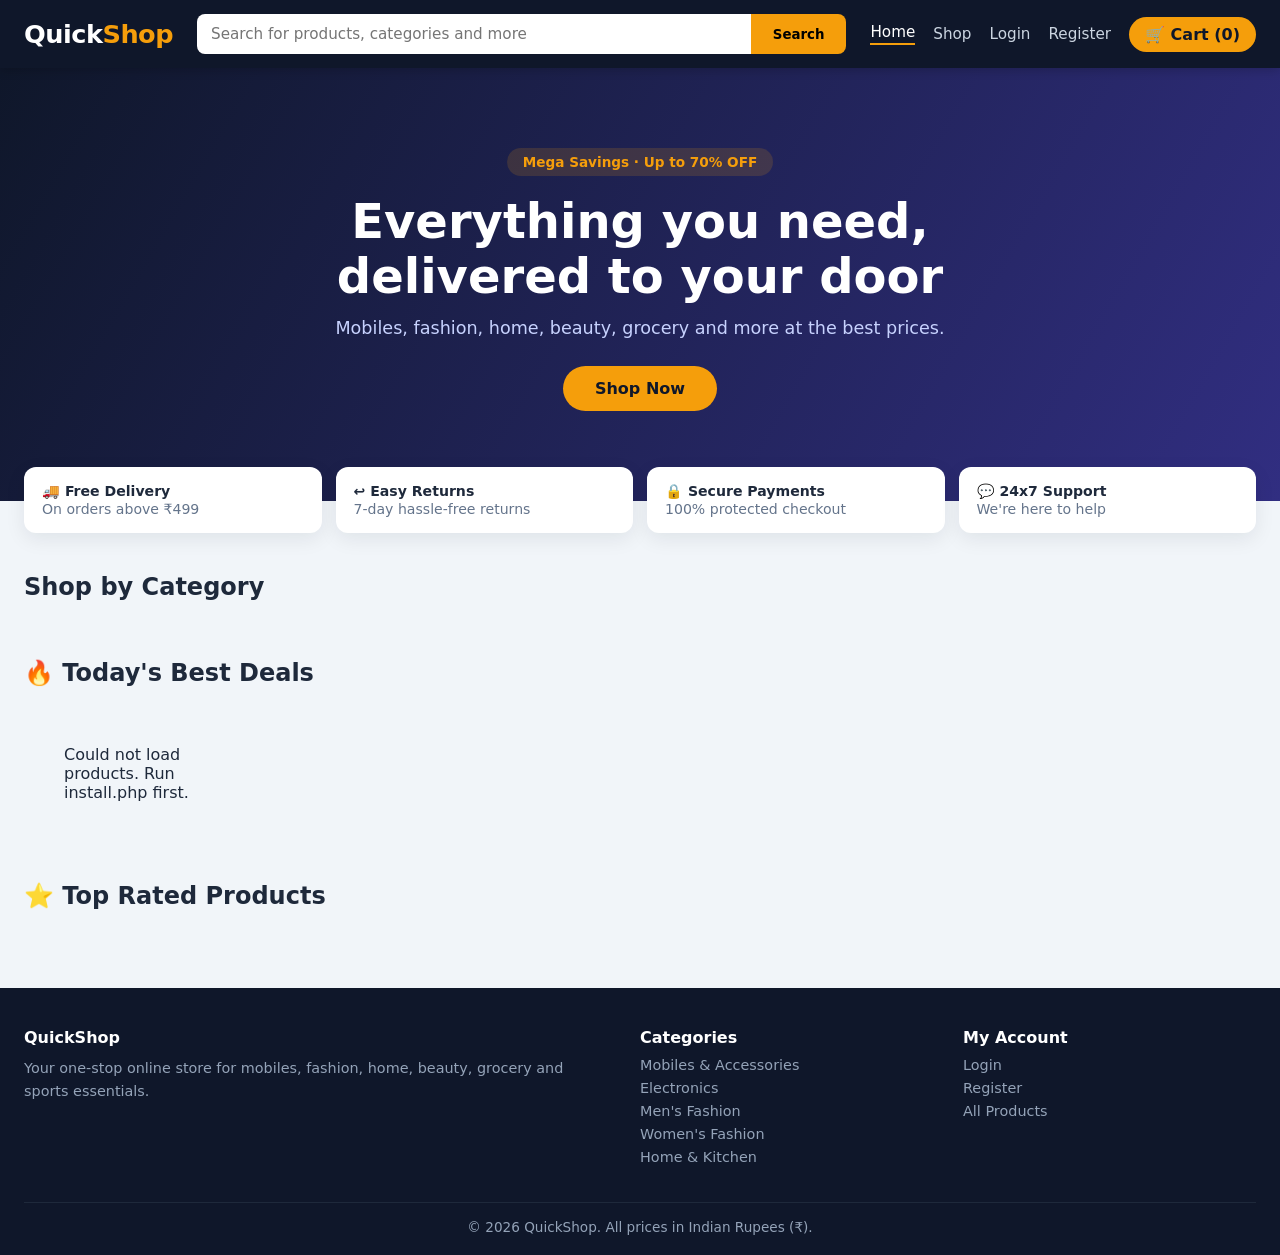
<file: quickshop/index.html>
<!DOCTYPE html>
<html lang="en"><head><meta charset="UTF-8"><meta name="viewport" content="width=device-width, initial-scale=1.0">
<title>QuickShop | Online Shopping India</title><link rel="stylesheet" href="style.css"></head>
<body data-page="home">
<div id="site-header"></div>
<main>
  <section class="hero">
    <span class="pill">Mega Savings · Up to 70% OFF</span>
    <h1>Everything you need,<br>delivered to your door</h1>
    <p>Mobiles, fashion, home, beauty, grocery and more at the best prices.</p>
    <a class="btn" href="shop.html">Shop Now</a>
  </section>
  <section class="features">
    <div><b>🚚 Free Delivery</b>On orders above ₹499</div>
    <div><b>↩️ Easy Returns</b>7-day hassle-free returns</div>
    <div><b>🔒 Secure Payments</b>100% protected checkout</div>
    <div><b>💬 24x7 Support</b>We're here to help</div>
  </section>
  <section class="wrap"><h2>Shop by Category</h2><div id="cat-grid" class="cat-grid"></div></section>
  <section class="wrap"><h2>🔥 Today's Best Deals</h2><div id="deals" class="product-grid"></div></section>
  <section class="wrap"><h2>⭐ Top Rated Products</h2><div id="top" class="product-grid"></div></section>
</main>
<div id="site-footer"></div><div id="cart-root"></div>
<script src="script.js"></script></body></html>
</file>
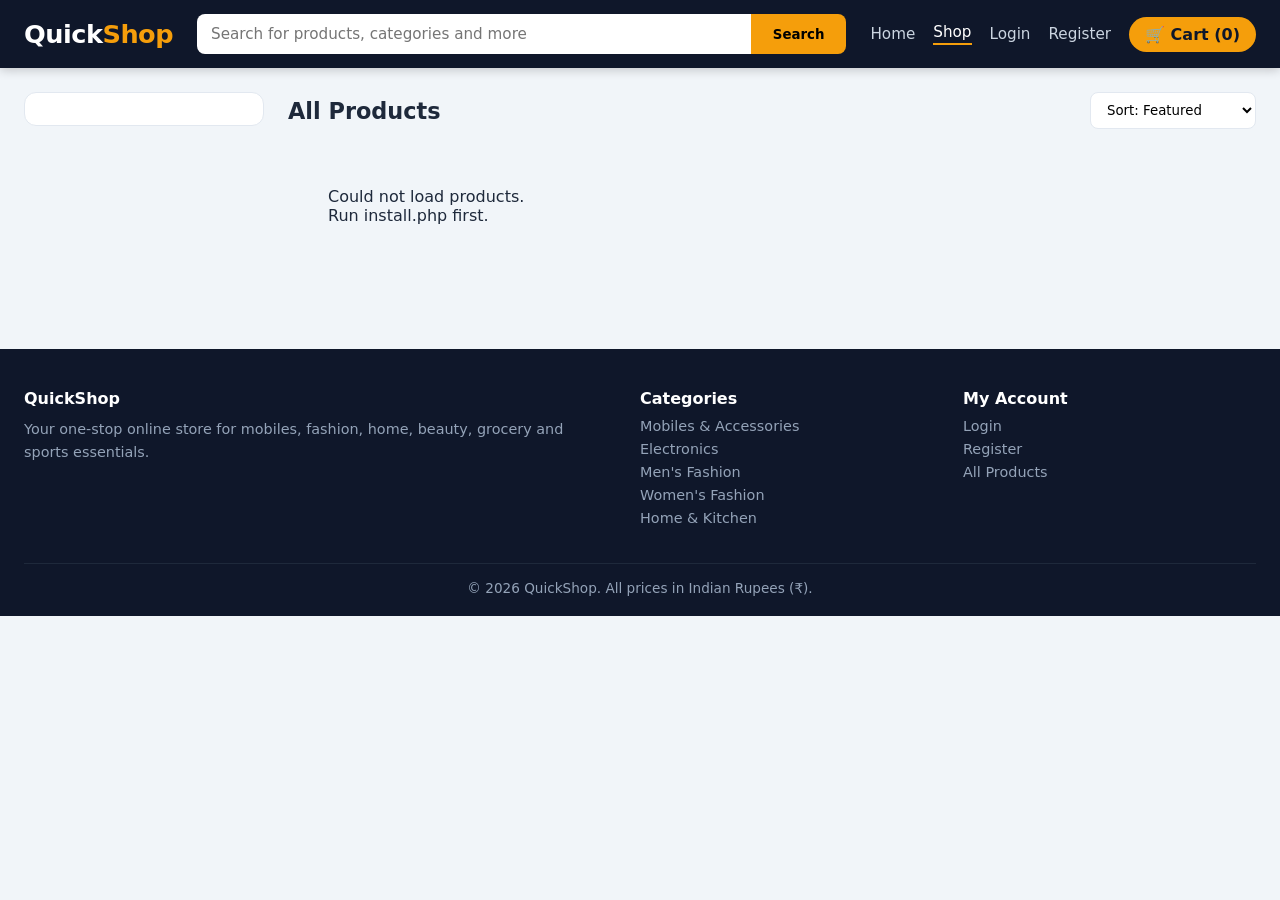
<file: quickshop/shop.html>
<!DOCTYPE html>
<html lang="en"><head><meta charset="UTF-8"><meta name="viewport" content="width=device-width, initial-scale=1.0">
<title>Shop All Products | QuickShop</title><link rel="stylesheet" href="style.css"></head>
<body data-page="shop">
<div id="site-header"></div>
<main class="shop-wrap">
  <aside class="side" id="side"></aside>
  <section>
    <div class="toolbar">
      <div><h2 id="shop-title">All Products</h2><small id="shop-count"></small></div>
      <select id="sort" onchange="renderShop()">
        <option value="">Sort: Featured</option><option value="low">Price: Low to High</option>
        <option value="high">Price: High to Low</option><option value="rate">Top Rated</option><option value="disc">Biggest Discount</option>
      </select>
    </div>
    <div id="products" class="product-grid"></div>
  </section>
</main>
<div id="site-footer"></div><div id="cart-root"></div>
<script src="script.js"></script></body></html>
</file>
<file: quickshop/style.css>
*{margin:0;padding:0;box-sizing:border-box;font-family:'Segoe UI',system-ui,-apple-system,sans-serif}
:root{--navy:#0f172a;--ink:#1e293b;--mut:#64748b;--acc:#f59e0b;--brand:#4f46e5;--ok:#16a34a;--bad:#e11d48;--line:#e2e8f0}
body{background:#f1f5f9;color:var(--ink)}
header{background:var(--navy);color:#fff;position:sticky;top:0;z-index:100;box-shadow:0 2px 10px rgba(0,0,0,.2)}
.hbar{max-width:1300px;margin:0 auto;padding:14px 24px;display:flex;align-items:center;gap:24px}
.logo{font-size:1.6rem;font-weight:800;text-decoration:none;color:#fff;letter-spacing:-.5px}.logo span{color:var(--acc)}
.search{flex:1;display:flex}
.search input{flex:1;padding:11px 14px;border:0;border-radius:8px 0 0 8px;font-size:.95rem;outline:0;min-width:0}
.search button{background:var(--acc);border:0;padding:0 22px;border-radius:0 8px 8px 0;font-weight:700;cursor:pointer}
header nav{display:flex;align-items:center;gap:18px;white-space:nowrap}
header nav a{text-decoration:none;color:#cbd5e1;font-weight:500;font-size:.95rem}
header nav a:hover,header nav a.active{color:#fff}
header nav a.active{border-bottom:2px solid var(--acc);padding-bottom:2px}
#auth{display:flex;gap:18px;align-items:center}#auth span{color:#fff;font-size:.92rem}
.cart-icon{background:var(--acc);color:var(--navy);padding:8px 16px;border-radius:30px;cursor:pointer;font-weight:700}
.hero{background:linear-gradient(120deg,#0f172a,#312e81);color:#fff;padding:80px 24px 90px;text-align:center}
.pill{display:inline-block;background:rgba(245,158,11,.15);color:var(--acc);padding:6px 16px;border-radius:30px;font-weight:600;font-size:.85rem;margin-bottom:18px}
.hero h1{font-size:3rem;font-weight:800;line-height:1.15;margin-bottom:14px}
.hero p{color:#c7d2fe;font-size:1.1rem;margin-bottom:28px}
.btn{display:inline-block;background:var(--acc);color:var(--navy);padding:13px 32px;border-radius:30px;font-weight:700;text-decoration:none}
.features{max-width:1300px;margin:-34px auto 0;padding:0 24px;display:grid;grid-template-columns:repeat(auto-fit,minmax(200px,1fr));gap:14px;position:relative}
.features div{background:#fff;border-radius:12px;padding:16px 18px;box-shadow:0 6px 20px rgba(15,23,42,.08);font-size:.88rem;color:var(--mut)}
.features b{display:block;color:var(--ink);margin-bottom:2px}
.wrap{max-width:1300px;margin:0 auto;padding:40px 24px 0}.wrap h2{font-size:1.5rem;margin-bottom:18px}
.cat-grid{display:grid;grid-template-columns:repeat(auto-fill,minmax(150px,1fr));gap:14px}
.cat{background:#fff;border:1px solid var(--line);border-radius:12px;padding:20px 10px;text-align:center;text-decoration:none;color:var(--ink);font-weight:600;font-size:.9rem;transition:.2s}
.cat span{display:block;font-size:2.4rem;margin-bottom:8px}.cat:hover{border-color:var(--brand);transform:translateY(-3px)}
.product-grid{display:grid;grid-template-columns:repeat(auto-fill,minmax(230px,1fr));gap:20px}
.card{background:#fff;border:1px solid var(--line);border-radius:12px;padding:14px;display:flex;flex-direction:column;transition:.2s}
.card:hover{transform:translateY(-4px);box-shadow:0 12px 24px rgba(15,23,42,.1)}
.ph,.card img{height:180px;width:100%;border-radius:8px;object-fit:contain}.card img{background:#f2f2f3}
.ph{display:flex;align-items:center;justify-content:center;font-size:4.4rem}
.card h3{font-size:.95rem;font-weight:600;margin:12px 0 8px;line-height:1.3;min-height:2.6em;display:-webkit-box;-webkit-line-clamp:2;-webkit-box-orient:vertical;overflow:hidden}
.rate{background:var(--ok);color:#fff;font-size:.75rem;font-weight:700;padding:2px 8px;border-radius:5px}
.pr{margin:10px 0 14px}.pr b{font-size:1.25rem}.pr s{color:var(--mut);font-size:.85rem;margin:0 6px}.pr em{color:var(--ok);font-style:normal;font-size:.85rem;font-weight:600}
.add-btn{margin-top:auto;background:var(--navy);color:#fff;border:0;padding:11px;border-radius:8px;cursor:pointer;font-weight:600;width:100%;transition:.2s}
.add-btn:hover{background:var(--brand)}
.shop-wrap{max-width:1300px;margin:0 auto;padding:24px;display:grid;grid-template-columns:240px 1fr;gap:24px}
.side{background:#fff;border:1px solid var(--line);border-radius:12px;padding:16px;align-self:start;position:sticky;top:84px}
.side h4{margin-bottom:10px}.side a{display:flex;justify-content:space-between;padding:9px 10px;border-radius:8px;text-decoration:none;color:var(--ink);font-size:.92rem}
.side a small{color:var(--mut)}.side a:hover,.side a.on{background:#eef2ff;color:var(--brand);font-weight:600}
.toolbar{display:flex;justify-content:space-between;align-items:center;margin-bottom:18px;gap:10px}
.toolbar h2{font-size:1.4rem}.toolbar small{color:var(--mut)}
.toolbar select{padding:9px 12px;border:1px solid var(--line);border-radius:8px;background:#fff}
footer{background:var(--navy);color:#94a3b8;margin-top:60px;padding:40px 24px 20px}
.fgrid{max-width:1300px;margin:0 auto;display:grid;grid-template-columns:2fr 1fr 1fr;gap:30px}
footer h4{color:#fff;margin-bottom:10px}footer a{display:block;color:#94a3b8;text-decoration:none;margin:7px 0;font-size:.9rem}footer a:hover{color:#fff}
.copy{text-align:center;margin-top:30px;font-size:.85rem;border-top:1px solid #1e293b;padding-top:16px}
.cart-sidebar{position:fixed;top:0;right:-420px;width:380px;height:100%;background:#fff;box-shadow:-8px 0 30px rgba(0,0,0,.15);transition:right .3s ease;padding:22px;display:flex;flex-direction:column;z-index:1000}
.cart-sidebar.open{right:0}
#overlay{position:fixed;inset:0;background:rgba(15,23,42,.5);opacity:0;pointer-events:none;transition:.3s;z-index:999}#overlay.open{opacity:1;pointer-events:auto}
.cart-header{display:flex;justify-content:space-between;align-items:center;border-bottom:1px solid var(--line);padding-bottom:14px}
.cart-header button{background:none;border:0;font-size:1.3rem;cursor:pointer}
#cart-items{flex-grow:1;overflow-y:auto;margin-top:16px}
.cart-item{display:flex;justify-content:space-between;align-items:center;gap:10px;background:#f8fafc;border-radius:8px;padding:12px;margin-bottom:12px}
.cart-item h4{font-size:.9rem;margin-bottom:3px}.cart-item span{font-weight:600}
.qty{margin-top:6px}.qty button{width:26px;height:26px;border:1px solid var(--line);background:#fff;border-radius:5px;cursor:pointer;margin-right:4px}
.cart-footer{border-top:1px solid var(--line);padding-top:14px}.cart-footer h3{margin-bottom:12px}
.checkout-btn{width:100%;background:var(--ok);color:#fff;border:0;padding:14px;font-size:1.05rem;font-weight:700;cursor:pointer;border-radius:8px}
.checkout-btn:hover{background:#15803d}
@media(max-width:900px){.shop-wrap{grid-template-columns:1fr}.side{position:static;display:flex;gap:8px;overflow-x:auto}.side h4{display:none}.side a{white-space:nowrap;gap:8px;background:#f8fafc}
.hbar{flex-wrap:wrap;gap:12px}.search{order:3;flex-basis:100%}.hero h1{font-size:2.2rem}.fgrid{grid-template-columns:1fr}}
@media(max-width:480px){.cart-sidebar{width:100%;right:-100%}.product-grid{grid-template-columns:repeat(2,1fr);gap:12px}.ph,.card img{height:120px}.ph{font-size:3rem}#auth{gap:10px}header nav{gap:10px;flex-wrap:wrap}}
</file>
